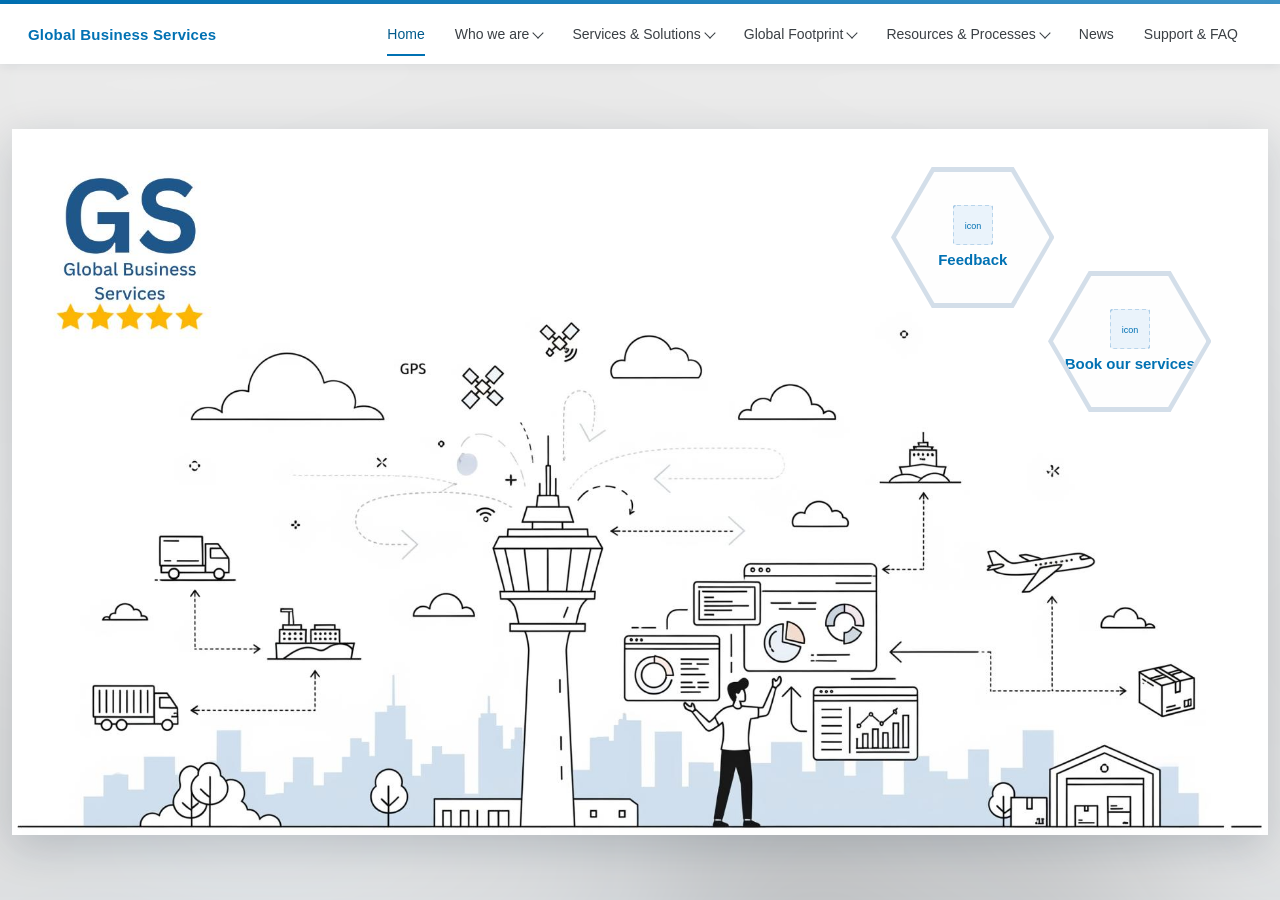
<file: index.html>
<!DOCTYPE html>
<html lang="en">
<head>
<meta charset="UTF-8" />
<meta name="viewport" content="width=device-width, initial-scale=1.0" />
<title>Global Business Services</title>
<link rel="stylesheet" href="styles.css" />
</head>
<body>

<div class="brand-bar"></div>
<nav class="navbar">
  <span class="brand-label">Global Business Services</span>
  <div class="nav-items">
    <div class="nav-item current">
      <a class="nav-label" href="index.html">Home</a>
    </div>
    <div class="nav-item">
      <span class="nav-label">Who we are <span class="chevron"></span></span>
      <div class="dropdown-panel">
        <a class="dropdown-item" href="pages/mission-vision.html">Mission and Vision</a>
        <span class="dropdown-item">Growth Story</span>
        <span class="dropdown-item">Our Team</span>
      </div>
    </div>
    <div class="nav-item">
      <span class="nav-label">Services &amp; Solutions <span class="chevron"></span></span>
      <div class="dropdown-panel">
        <span class="dropdown-item">Service Overview</span>
        <span class="dropdown-item">Partners and Collaboration</span>
        <span class="dropdown-item">Performance Insights</span>
        <span class="dropdown-item">Financial Contribution</span>
      </div>
    </div>
    <div class="nav-item">
      <span class="nav-label">Global Footprint <span class="chevron"></span></span>
      <div class="dropdown-panel">
        <span class="dropdown-item">Global Teams Map</span>
      </div>
    </div>
    <div class="nav-item">
      <span class="nav-label">Resources &amp; Processes <span class="chevron"></span></span>
      <div class="dropdown-panel">
        <span class="dropdown-item">Operational Framework</span>
        <span class="dropdown-item">Training Bootcamp</span>
        <span class="dropdown-item">Onboarding App</span>
        <span class="dropdown-item">Bosch Learning Space</span>
      </div>
    </div>
    <div class="nav-item">
      <span class="nav-label">News</span>
    </div>
    <div class="nav-item">
      <span class="nav-label">Support &amp; FAQ</span>
    </div>
  </div>
</nav>

<div class="hero-wrap">
  <div class="hero">
    <img src="images/hero.jpg" alt="Global Business Services hero graphic" />

    <a class="hotspot hotspot--feedback" href="https://boschdigital.qualtrics.com/jfe/form/SV_et9eWrQTWuzZym2?Referrer=rb-ux-studio&amp;Offering=Planning+as+a+Service&amp;OfferingID=FB-0000443&amp;Source=Email&amp;SourceCategory=Use&amp;Stage=Prod&amp;SurveyStyle=Fullscreen&amp;FeedbackReceiverRegionID=EMEA" target="_blank" rel="noopener">
      <span class="hex-border"></span>
      <span class="hex-fill">
        <!-- TODO: replace with your own icon, e.g. images/icon-feedback.png -->
        <img class="hex-icon" src="images/icon-placeholder.svg" alt="" />
        Feedback
      </span>
    </a>

    <a class="hotspot hotspot--book" href="mailto:Paul.Oancea@ro.bosch.com?subject=Booking Inquiry&amp;body=Hello, I would like to book your services.">
      <span class="hex-border"></span>
      <span class="hex-fill">
        <!-- TODO: replace with your own icon, e.g. images/icon-booking.png -->
        <img class="hex-icon" src="images/icon-placeholder.svg" alt="" />
        Book our services
      </span>
    </a>
  </div>
</div>

</body>
</html>
</file>
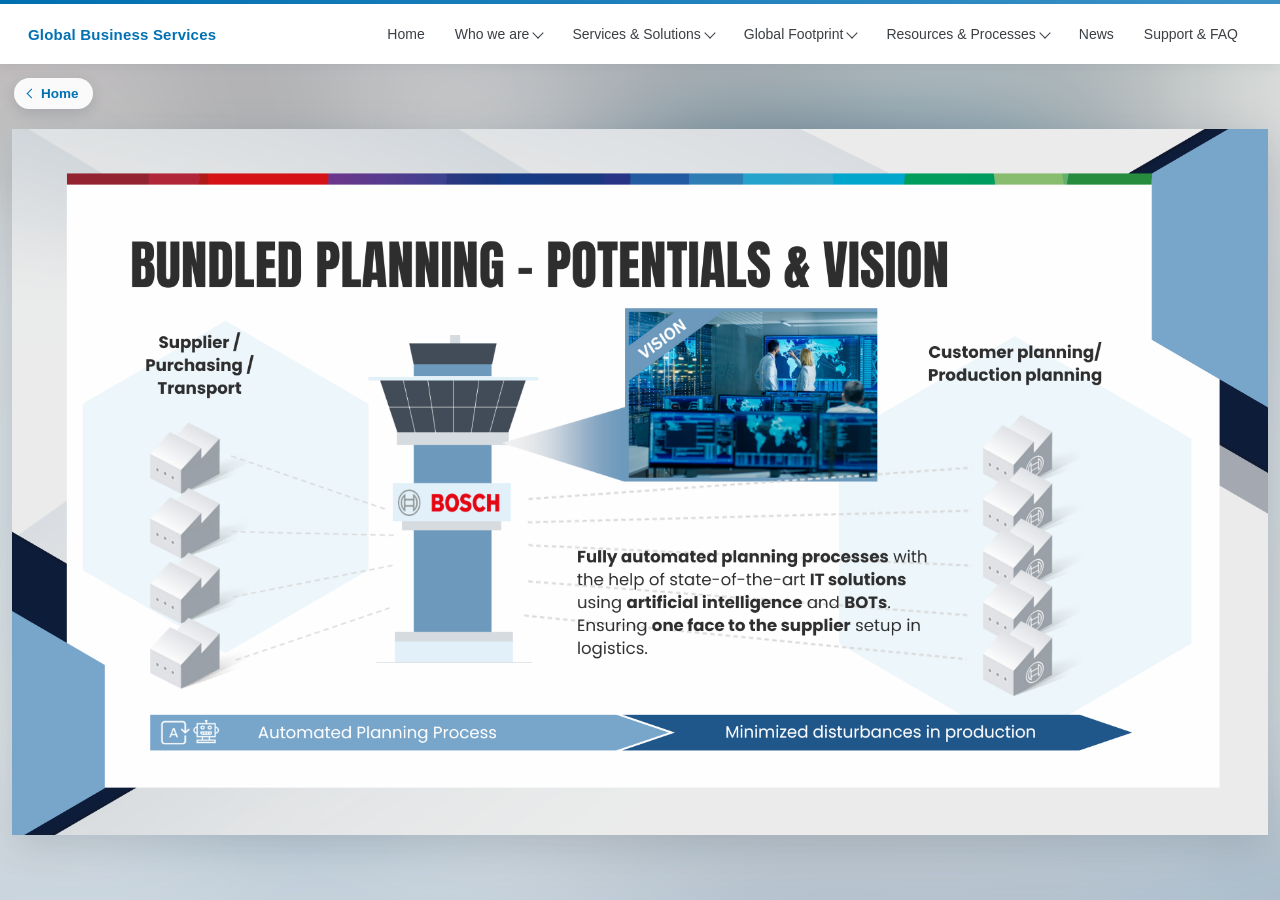
<file: pages/mission-vision.html>
<!DOCTYPE html>
<html lang="en">
<head>
<meta charset="UTF-8" />
<meta name="viewport" content="width=device-width, initial-scale=1.0" />
<title>Mission and Vision — Global Business Services</title>
<link rel="stylesheet" href="../styles.css" />
<style>
  /* Overriding the rule directly here (not via the --hero-image variable) —
     url()s inside a custom property resolve against the stylesheet that
     DECLARES the property that consumes it (styles.css, at the project root),
     not the page that overrides the variable. That silently pointed this
     backdrop at the wrong path. Writing the whole rule here avoids that. */
  .hero-wrap::before {
    background-image: url('images/mission-vision.png');
  }
</style>
</head>
<body>

<div class="brand-bar"></div>
<nav class="navbar">
  <span class="brand-label">Global Business Services</span>
  <div class="nav-items">
    <div class="nav-item">
      <a class="nav-label" href="../index.html">Home</a>
    </div>
    <div class="nav-item">
      <span class="nav-label">Who we are <span class="chevron"></span></span>
      <div class="dropdown-panel">
        <a class="dropdown-item current" href="mission-vision.html">Mission and Vision</a>
        <span class="dropdown-item">Growth Story</span>
        <span class="dropdown-item">Our Team</span>
      </div>
    </div>
    <div class="nav-item">
      <span class="nav-label">Services &amp; Solutions <span class="chevron"></span></span>
      <div class="dropdown-panel">
        <span class="dropdown-item">Service Overview</span>
        <span class="dropdown-item">Partners and Collaboration</span>
        <span class="dropdown-item">Performance Insights</span>
        <span class="dropdown-item">Financial Contribution</span>
      </div>
    </div>
    <div class="nav-item">
      <span class="nav-label">Global Footprint <span class="chevron"></span></span>
      <div class="dropdown-panel">
        <span class="dropdown-item">Global Teams Map</span>
      </div>
    </div>
    <div class="nav-item">
      <span class="nav-label">Resources &amp; Processes <span class="chevron"></span></span>
      <div class="dropdown-panel">
        <span class="dropdown-item">Operational Framework</span>
        <span class="dropdown-item">Training Bootcamp</span>
        <span class="dropdown-item">Onboarding App</span>
        <span class="dropdown-item">Bosch Learning Space</span>
      </div>
    </div>
    <div class="nav-item">
      <span class="nav-label">News</span>
    </div>
    <div class="nav-item">
      <span class="nav-label">Support &amp; FAQ</span>
    </div>
  </div>
</nav>

<div class="hero-wrap">
  <a class="back-link" href="../index.html"><span class="arrow"></span>Home</a>
  <div class="hero">
    <img src="images/mission-vision.png" alt="Mission and Vision — Bundled Planning: Potentials and Vision" />
  </div>
</div>

</body>
</html>
</file>
<file: styles.css>
:root {
  --bosch-blue: #0071b3;
  --bosch-blue-dark: #005a8c;
  --border-grey: #d8dde2;
  --bg-grey: #f6f7f8;
  --text-dark: #1c1c1c;
  --navbar-height: 60px;
  --hex-border: #d3dee9;
  --hero-image: url('images/hero.jpg'); /* homepage default — subpages should override
    .hero-wrap::before { background-image: url(...) } directly instead of this
    variable, since url()s in a custom property resolve against the stylesheet
    that declares the property (this file), not the page overriding it. */
}

* {
  box-sizing: border-box;
}

html, body {
  margin: 0;
  padding: 0;
  height: 100dvh;
  width: 100%;
  overflow: clip; /* stronger than hidden — guarantees no scrollbar */
  font-family: Arial, Helvetica, sans-serif;
  color: var(--text-dark);
}

body {
  display: flex;
  flex-direction: column;
  height: 100dvh;
}

/* ---------- Navbar ---------- */
.brand-bar {
  flex: 0 0 4px;
  background: linear-gradient(90deg, var(--bosch-blue), #3d94c9);
}

.navbar {
  flex: 0 0 var(--navbar-height);
  height: var(--navbar-height);
  display: flex;
  align-items: center;
  justify-content: space-between;
  background-color: #ffffff;
  box-shadow: 0 2px 10px rgba(15, 40, 60, 0.08);
  padding: 0 28px;
  position: relative;
  z-index: 20;
}

.navbar .brand-label {
  font-size: 15px;
  font-weight: 700;
  color: var(--bosch-blue);
  letter-spacing: 0.2px;
}

.navbar .nav-items {
  display: flex;
  align-items: center;
  gap: 2px;
  height: 100%;
}

.nav-item {
  position: relative;
  display: flex;
  align-items: center;
  height: 100%;
}

.nav-item > .nav-label {
  display: flex;
  align-items: center;
  gap: 5px;
  padding: 0 14px;
  height: 100%;
  font-size: 14px;
  color: #3a3f44;
  text-decoration: none;
  cursor: default; /* overridden to pointer where a real link exists */
}

a.nav-label {
  cursor: pointer;
}

.nav-item > .nav-label::after {
  content: "";
  position: absolute;
  left: 14px;
  right: 14px;
  bottom: 8px;
  height: 2px;
  background-color: var(--bosch-blue);
  transform: scaleX(0);
  transform-origin: center;
  transition: transform 0.25s ease;
}

.nav-item.current > .nav-label::after,
.nav-item:hover > .nav-label::after {
  transform: scaleX(1);
}

.nav-item.current > .nav-label,
.nav-item:hover > .nav-label {
  color: var(--bosch-blue-dark);
}

.nav-item .chevron {
  width: 8px;
  height: 8px;
  border-right: 1.5px solid currentColor;
  border-bottom: 1.5px solid currentColor;
  transform: rotate(45deg);
  transition: transform 0.25s ease;
  margin-top: -2px;
}

.nav-item:hover .chevron {
  transform: rotate(-135deg);
  margin-top: 2px;
}

/* Dropdown panel */
.dropdown-panel {
  position: absolute;
  top: 100%;
  left: 50%;
  transform: translate(-50%, -6px);
  min-width: 210px;
  background-color: #ffffff;
  border-radius: 8px;
  box-shadow: 0 12px 28px rgba(15, 40, 60, 0.16);
  padding: 8px;
  opacity: 0;
  visibility: hidden;
  pointer-events: none;
  transition: opacity 0.2s ease, transform 0.2s ease, visibility 0.2s;
}

.nav-item:hover .dropdown-panel {
  opacity: 1;
  visibility: visible;
  pointer-events: auto;
  transform: translate(-50%, 0);
}

.dropdown-panel .dropdown-item {
  display: block;
  padding: 9px 12px;
  border-radius: 5px;
  font-size: 13.5px;
  color: #3a3f44;
  text-decoration: none;
  cursor: default; /* overridden to pointer where a real link exists */
  transition: background-color 0.15s ease, color 0.15s ease;
}

a.dropdown-item {
  cursor: pointer;
}

.dropdown-panel .dropdown-item.current,
.dropdown-panel .dropdown-item:hover {
  background-color: #eaf3fb;
  color: var(--bosch-blue-dark);
}

/* ---------- Hero ---------- */
.hero-wrap {
  position: relative;
  flex: 1 1 auto;
  display: flex;
  align-items: center;
  justify-content: center;
  background-color: var(--bg-grey);
  min-height: 0; /* allows flexbox to actually shrink this on short screens */
  overflow: hidden;
  padding: 12px;
}

.hero-wrap::before {
  content: "";
  position: absolute;
  inset: -60px; /* overscan so the blur never shows a hard edge */
  background-image: var(--hero-image);
  background-size: cover;
  background-position: center;
  filter: blur(70px) brightness(0.92) saturate(1.1);
  transform: scale(1.35);
  z-index: 0;
}

.hero {
  position: relative;
  z-index: 1;
  aspect-ratio: 1920 / 1080; /* locks to the image's real proportions */
  max-width: 100%;
  max-height: 100%;
  box-shadow: 0 12px 40px rgba(15, 40, 60, 0.18);
}

.hero img {
  display: block;
  width: 100%;
  height: 100%;
  object-fit: contain; /* guarantees the full image is always visible, never cropped */
}

/* ---------- Hexagon hotspots ---------- */
.hotspot {
  position: absolute;
  display: block;
  text-decoration: none;
  transition: transform 0.25s ease, filter 0.25s ease;
}

.hotspot:hover {
  transform: scale(1.06);
  filter: drop-shadow(0 8px 16px rgba(0, 113, 179, 0.28));
}

.hotspot--feedback {
  top: 5.37%;
  right: 17%;
  width: 13.02%;
  height: 20%;
}

.hotspot--book {
  top: 20.09%;
  right: 4.5%;
  width: 13.02%;
  height: 20%;
}

.hotspot .hex-border {
  display: block;
  width: 100%;
  height: 100%;
  background-color: var(--hex-border);
  clip-path: polygon(25% 0%, 75% 0%, 100% 50%, 75% 100%, 25% 100%, 0% 50%);
  transition: background-color 0.25s ease;
}

.hotspot .hex-fill {
  position: absolute;
  inset: 5px;
  display: flex;
  flex-direction: column;
  align-items: center;
  justify-content: center;
  gap: 6px;
  background-color: rgba(255, 255, 255, 0.97);
  clip-path: polygon(25% 0%, 75% 0%, 100% 50%, 75% 100%, 25% 100%, 0% 50%);
  color: var(--bosch-blue);
  font-size: 15px;
  font-weight: 600;
  text-align: center;
  line-height: 1.2;
  padding: 4px;
}

.hotspot .hex-icon {
  width: 40px;
  height: 40px;
  object-fit: contain;
}

.hotspot:hover .hex-border {
  background-color: var(--bosch-blue);
}

/* ---------- Back-to-home affordance (subpages only) ---------- */
.back-link {
  position: absolute;
  top: 14px;
  left: 14px;
  z-index: 5;
  display: inline-flex;
  align-items: center;
  gap: 6px;
  padding: 8px 14px;
  background-color: rgba(255, 255, 255, 0.92);
  border-radius: 999px;
  box-shadow: 0 4px 14px rgba(15, 40, 60, 0.15);
  color: var(--bosch-blue);
  font-size: 13.5px;
  font-weight: 600;
  text-decoration: none;
  transition: background-color 0.2s ease, transform 0.2s ease;
}

.back-link:hover {
  background-color: #ffffff;
  transform: translateX(-2px);
}

.back-link .arrow {
  width: 7px;
  height: 7px;
  border-left: 1.5px solid currentColor;
  border-bottom: 1.5px solid currentColor;
  transform: rotate(45deg);
}

/* ---------- Small screens: relax the no-scroll rule so content isn't crushed ---------- */
@media (max-width: 700px) {
  html, body {
    overflow-y: auto;
    height: auto;
  }

  .navbar {
    flex-wrap: wrap;
    height: auto;
    padding: 10px 14px;
  }

  .navbar .brand-label {
    margin-bottom: 6px;
  }

  .nav-items {
    flex-wrap: wrap;
    height: auto;
  }

  .dropdown-panel {
    position: static;
    opacity: 1;
    visibility: visible;
    pointer-events: auto;
    transform: none;
    box-shadow: none;
    display: none;
    min-width: 0;
  }

  .nav-item:hover .dropdown-panel {
    display: block;
  }

  .hero-wrap {
    min-height: 60vh;
  }
}
</file>
